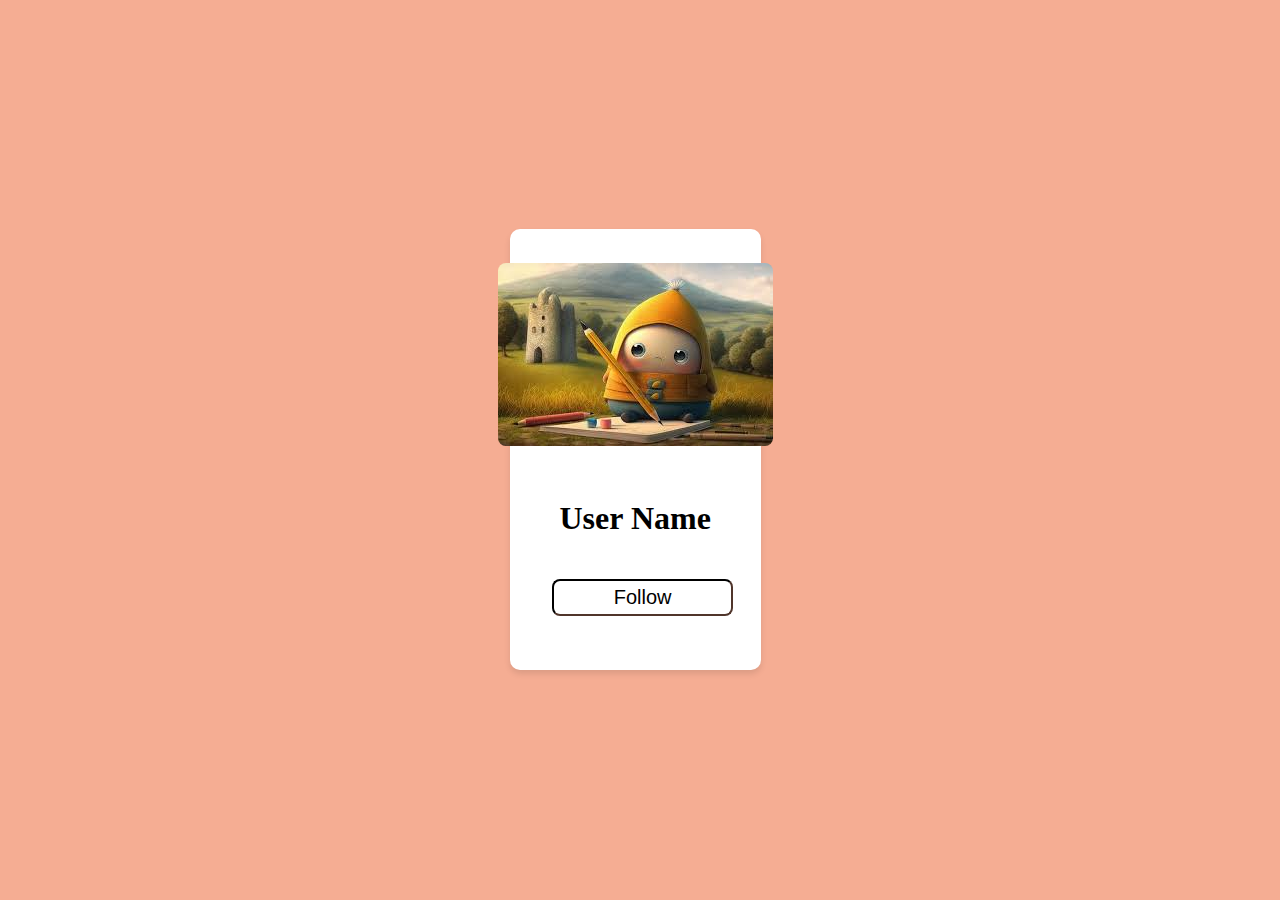
<file: DOM_Manipulation/DOM_Projects/Project1_FollowBtn/index.html>
<!DOCTYPE html>
<html lang="en">
<head>
    <meta charset="UTF-8">
    <meta name="viewport" content="width=device-width, initial-scale=1.0">
    <link rel="stylesheet" href="styles.css">
    <title>Document</title>
</head>
<body>
    <div class="main_bg">
    <div class="card">
        <div class="image">
            <img src="[data-uri]" alt="">
        </div>
        <div class="info">
            <h1>User Name</h1>
            <button id="btn1">Follow</button>
        </div>
    
    </div>
    </div>
</body>
    <script src="scripts.js"></script>
</html>
</file>
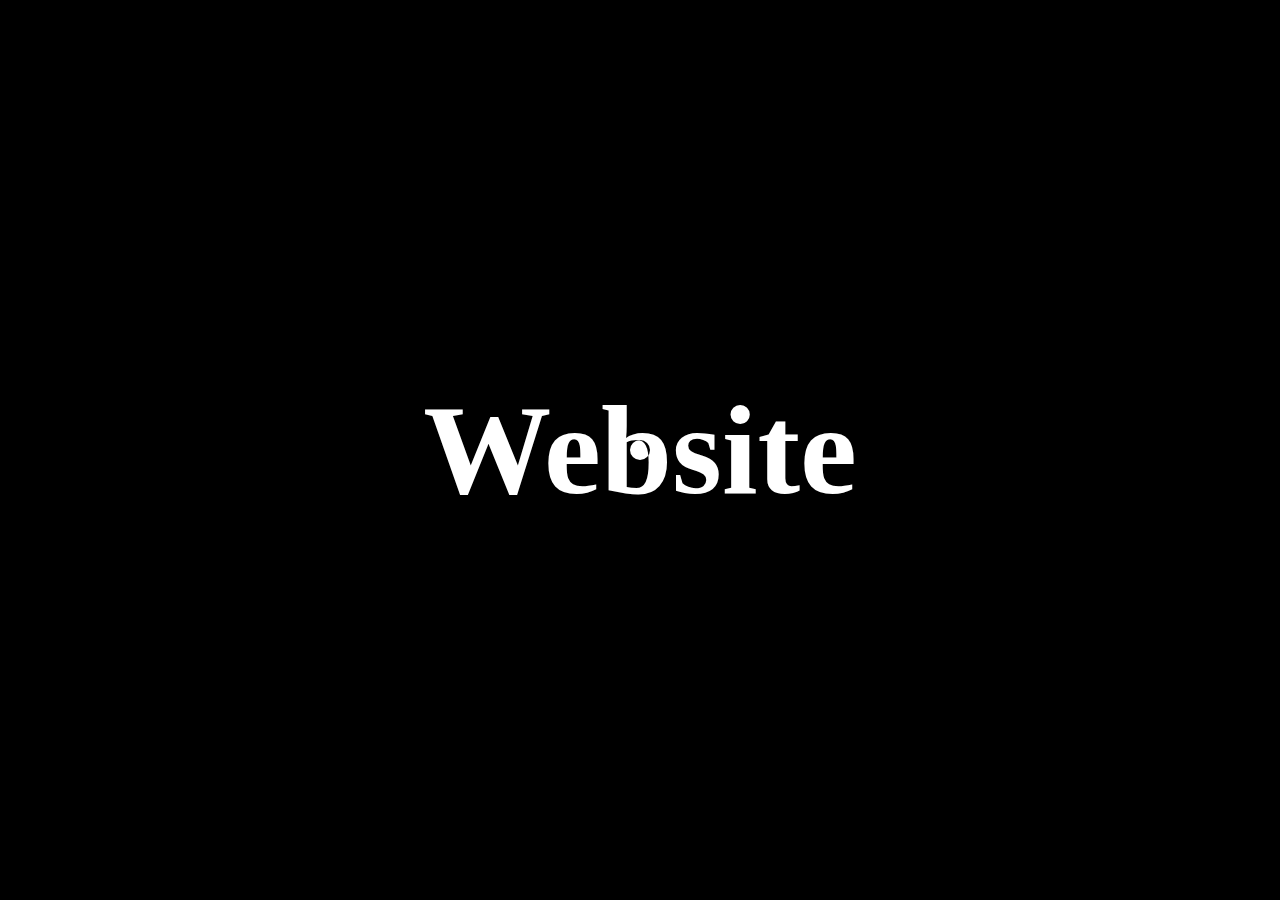
<file: DOM_Manipulation/DOM_Projects/Project3_CustomCursor/index.html>
<!DOCTYPE html>
<html lang="en">
<head>
    <meta charset="UTF-8">
    <meta name="viewport" content="width=device-width, initial-scale=1.0">
    <title>Document</title>
</head>
<link rel="stylesheet" href="style.css">
<body>
    <div class="main">
        <div class="cursor"></div>
        <h1>Website</h1>
    </div>
    

    <script src="scripts.js"></script>
</body>
</html>
</file>
<file: DOM_Manipulation/DOM_Projects/Project1_FollowBtn/styles.css>
body{
    background-color: rgb(245, 173, 147);
}
.main_bg{
    height: 98vh;
    width: 98vw;
    /* border: 2px solid; */
    display: flex;
    align-items: center;
    justify-content: center;
}
.card{
    background-color: #fff;
    height: 50%;
    width: 20%;
    /* border: 2px solid; */
    display: flex;
    align-items: center;
    justify-content: center;
    flex-wrap: wrap;
    border-radius: 10px;
    box-shadow: 0 4px 6px rgba(0, 0, 0, 0.1);

}

.image img{
    /* border: 2px solid green; */
    margin-top: 20px;
}
.image img{
    /* border: 2px solid green; */    
    border-radius: 8px;
}
.info{
    /* border: 2px solid green; */
    height: 40%; 
    width: 90%;  
}
.info h1{
    text-align: center;
    /* color: coral; */
}
.info button{
    width: 80%;
    font-size: 20px;
    padding: 5px;
    margin: 20px;
    margin-left: 30px;
    border-radius: 8px;
    /* border: rgb(95, 28, 28); */
     border-style:inset; 
    /* color: rgb(245, 173, 147); */
    background-color: white;
    border-color: rgb(80, 53, 43);
}
.info button:hover {
    transform: scale(1.05);
}
</file>
<file: DOM_Manipulation/DOM_Projects/Project3_CustomCursor/style.css>
*{
    padding: 0;
    margin: 0;
    box-sizing: border-box;
    font-family: 'Gilroy';
    color :#ffff;
}
body, html{
    height: 100%;
    width: 100%;
}
.main{
    height: 100%;
    width: 100%;
    background-color: black;
    display: flex;
    align-items: center;
    justify-content: center;
}
.cursor{
    height: 20px;
    width: 20px;
    background-color: white;
    border-radius: 50%;
    position: absolute;
    transition: all ease 0.1s;
    mix-blend-mode: difference;

}
h1{
    font-size: 10vw;
    font-weight: 900;

}
</file>
